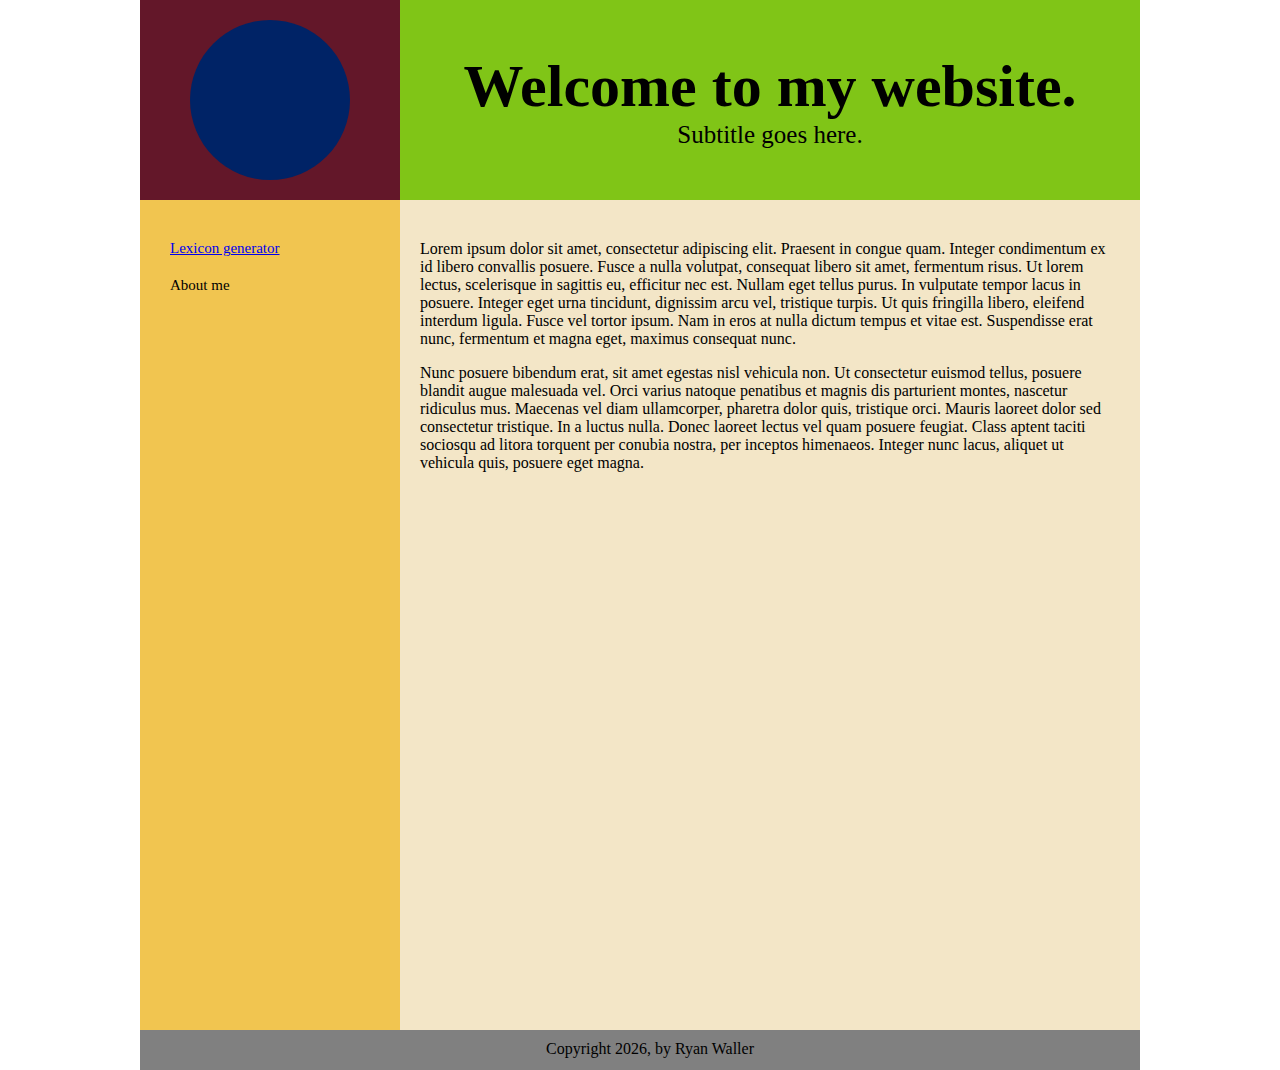
<file: index.html>
<!doctype html>

<html lang="en">
<head>
  <meta charset="utf-8">
  <title>Title Goes Here</title>
  <meta name="description" content="none">
  <meta name="author" content="none">
  <link rel="stylesheet" href="css/styles.css">
  <script src="js/index.js"></script>
</head>
<body>
  <div class="wrapper">
    <header>
      <div class="header-logo-container">
        <div class="header-logo"></div>
      </div>
      <div class="header-text-container">
        <div class="header-title">Welcome to my website.</div>
        <div class="header-subtitle">Subtitle goes here.</div>
      </div>
    </header>
    <div class="navAndMain">
      <nav>
        <a class="nav-item" href="autolex.html">Lexicon generator</a>
        <a class="nav-item">About me</a>
      </nav>
      <div class="main">
        <div class="introduction">
          <p>Lorem ipsum dolor sit amet, consectetur adipiscing elit. Praesent in congue quam. Integer condimentum ex id libero convallis posuere. Fusce a nulla volutpat, consequat libero sit amet, fermentum risus. Ut lorem lectus, scelerisque in sagittis eu, efficitur nec est. Nullam eget tellus purus. In vulputate tempor lacus in posuere. Integer eget urna tincidunt, dignissim arcu vel, tristique turpis. Ut quis fringilla libero, eleifend interdum ligula. Fusce vel tortor ipsum. Nam in eros at nulla dictum tempus et vitae est. Suspendisse erat nunc, fermentum et magna eget, maximus consequat nunc.</p>
          <p>Nunc posuere bibendum erat, sit amet egestas nisl vehicula non. Ut consectetur euismod tellus, posuere blandit augue malesuada vel. Orci varius natoque penatibus et magnis dis parturient montes, nascetur ridiculus mus. Maecenas vel diam ullamcorper, pharetra dolor quis, tristique orci. Mauris laoreet dolor sed consectetur tristique. In a luctus nulla. Donec laoreet lectus vel quam posuere feugiat. Class aptent taciti sociosqu ad litora torquent per conubia nostra, per inceptos himenaeos. Integer nunc lacus, aliquet ut vehicula quis, posuere eget magna.</p>
        </div>
      </div>
    </div>
    <footer>
      <div id="copyright" class="footer-item"id="copyright" ></div>
    </footer>
  </div>
</body>
</html>
</file>
<file: css/styles.css>
html, body {
  height: 100%;
  margin: 0;
}

.wrapper {
  width: 1000px;
  height: 100%;
  margin: auto;
}

header {
  width: 1000px;
  height: 200px;
  background-color: #80C517;
  display: flex;
  border: 5px red;
  
}

.header-logo-container {
  width: 260px;
  height: 200px;
  background-color: rgb(99, 23, 41);
  display: flex;
  flex-flow: column;
  justify-content: center;
}

.header-logo {
  width: 160px;
  height: 160px;
  background-color: #002366;
  border-radius: 80px;
  margin: auto;
}

.header-text-container {
  width: 740px;
  display: flex;
  flex-flow: column;
  justify-content: center;
  margin: auto;
}

.header-title {
  font-size: 60px;
  font-weight: 700;
  font-family: Times;
  margin: auto;
}

.header-subtitle {
  font-size: 25px;
  font-family: Times;
  margin: auto;
}

.navAndMain {
  width: 1000px;
  height: 90%;
  display: flex;
}

nav {
  width: 260px;
  height: 100%;
  background-color: #F1C550;
  display: flex;
  padding-top: 20px;
  flex-flow: column;
}

.nav-item {
  padding: 20px 0 0 30px;
  font-size: 15px;
  font-family: Times;
}

.main {
  width: 740px;
  height: 100%;
  background-color: #F3E6C7;
  padding-top: 20px;
}

.main .introduction {
  margin: 20px;
}

footer {
  width: 1000px;
  height: 50px;
  background-color: #808080;
  font-family: Times;
  padding-top: 10px;
  display: flex;
  justify-content: center;
}

.footer-item {
  margin: 20px 0 0 20px;
}
</file>
